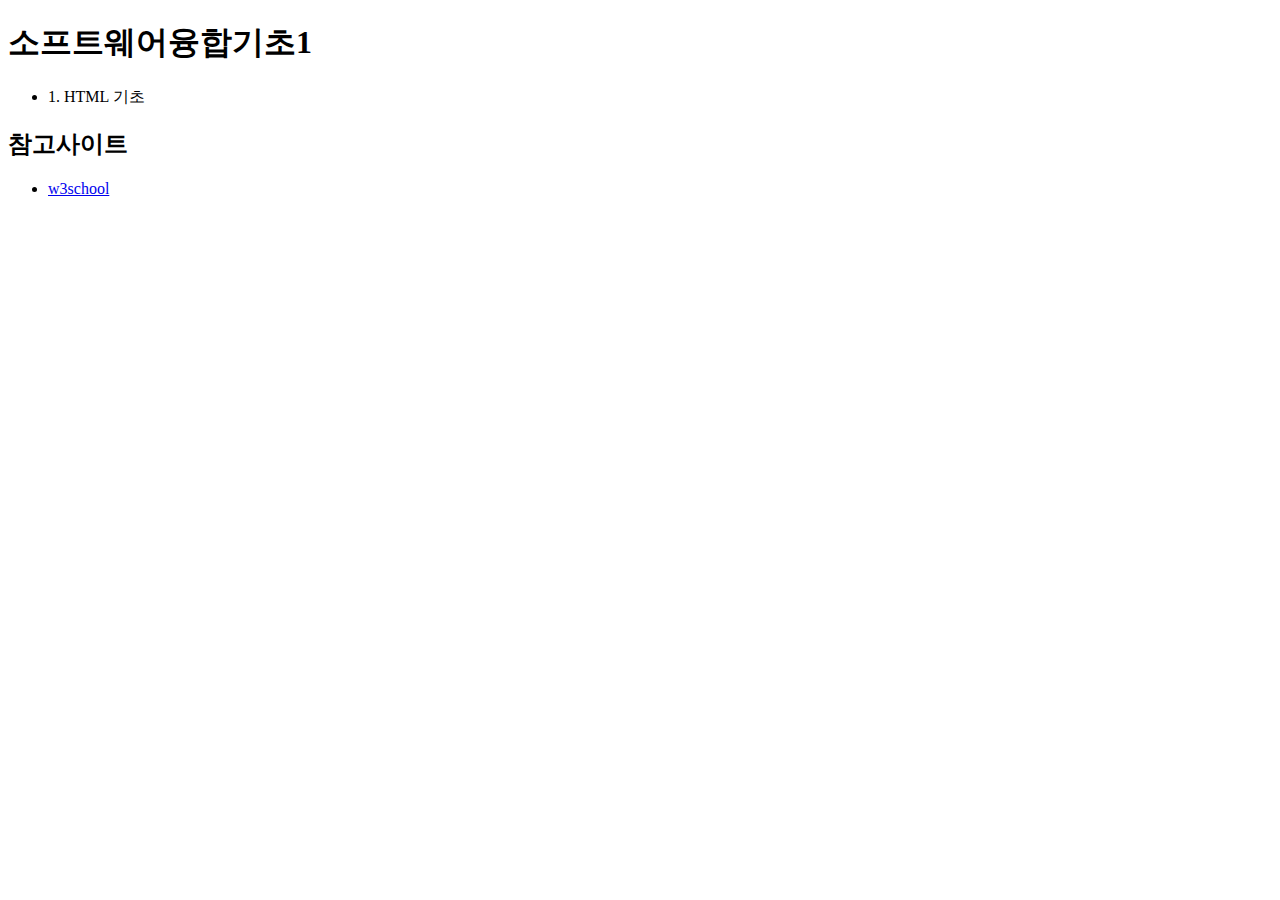
<file: index.html>
<!DOCTYPE html>
<html>
    <head>
        <meta charset="UTF-8">
        <title>소프트웨어융합기초1 (2024 여름 계절)</title>
    </head>
    <body>
        <h1>소프트웨어융합기초1</h1>
        <ul>
            <li>1. HTML 기초</li>
        </ul>

        <h2>참고사이트</h2>
        <ul>
            <li><a href="https://www.w3schools.com">w3school</a></li>
        </ul>
    </body>
</html>
</file>
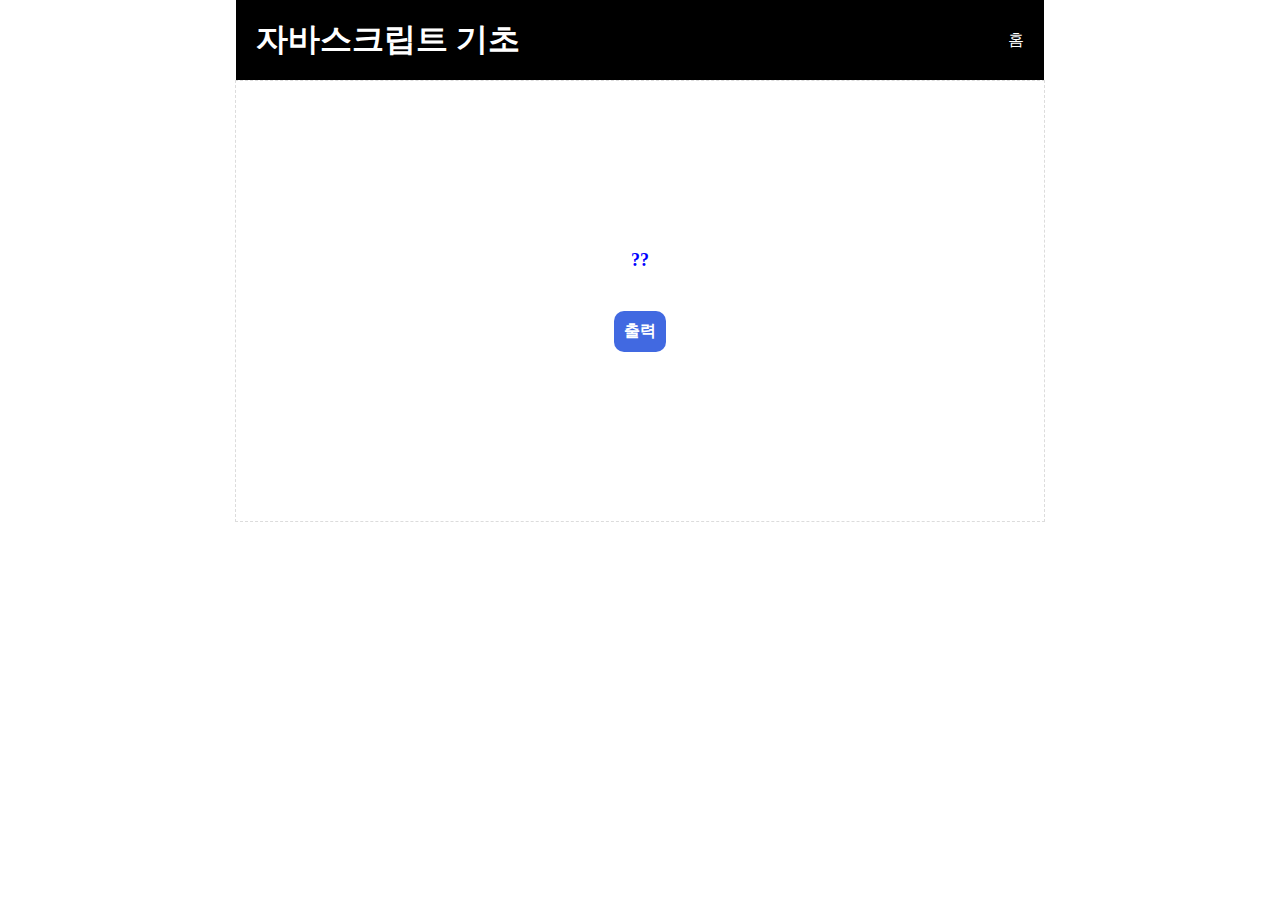
<file: 03/03.html>
<!DOCTYPE html>
<html lang="ko">

<head>
  <meta charset="UTF-8">
  <meta name="viewport" content="width=device-width, initial-scale=1.0">
  <title>자바스크립트 기초</title>
  <!-- 내부 스크립트 -->
  <!-- <script>
    // alert('안녕하세요!!') ;
    console.log("안녕!!")
  </script> -->
  <!-- 외부 스크립트 참고 -->
  <script src='./03.js'></script>

  <!-- 외부 스타일 -->
  <link rel='stylesheet' type='text/css' href='../index.css'>
  <link rel='stylesheet' type='text/css' href='./03.css'>
</head>

<body>
  <main>
    <header>
      <h1>자바스크립트 기초</h1>
      <div>홈</div>
    </header>
    <section>
      <div id='msg'>??</div>
      <div>
        <button>출력</button>
      </div>
    </section>
  </main>
</body>

</html>
</file>
<file: index.css>
/* 전체 요소 모두 선택 */
* {
  margin: 0px;
  padding: 0px; 
}

body {
  display: flex;
  justify-content: center;
  align-items: start;
}

main {
  width: 60%;
  display: flex;
  justify-content: center;
  align-items: center;
  flex-direction: column;
}

header {
  width: 100%;
  height: 40px;
  background-color: black;
  color: white;
  display: flex;
  justify-content: space-between;
  align-items: center;
  padding: 20px;
}

button {
  display: inline-flex ;
  justify-content: center;
  align-items: center;
  
  padding: 10px;
  background-color: royalblue;
  color: white;

  font-size:medium;
  font-weight: bold;
  border-radius: 10px;
  border: none;
}

button:hover {
  background-color: coral;  
}
</file>
<file: 03/03.css>
section {
    width: 100%;
    height: 400px;
  
    border: 1px dashed gainsboro;
    padding: 20px;
  
    display: flex;
    justify-content: center;
    align-items: center;
    flex-direction: column;
  } 
  
  section > div {
    margin: 20px;
    font-size: large;
  }
  
  #msg {
    font-size: xx-larger;
    font-weight: bold;
    color: blue;
  }
</file>
